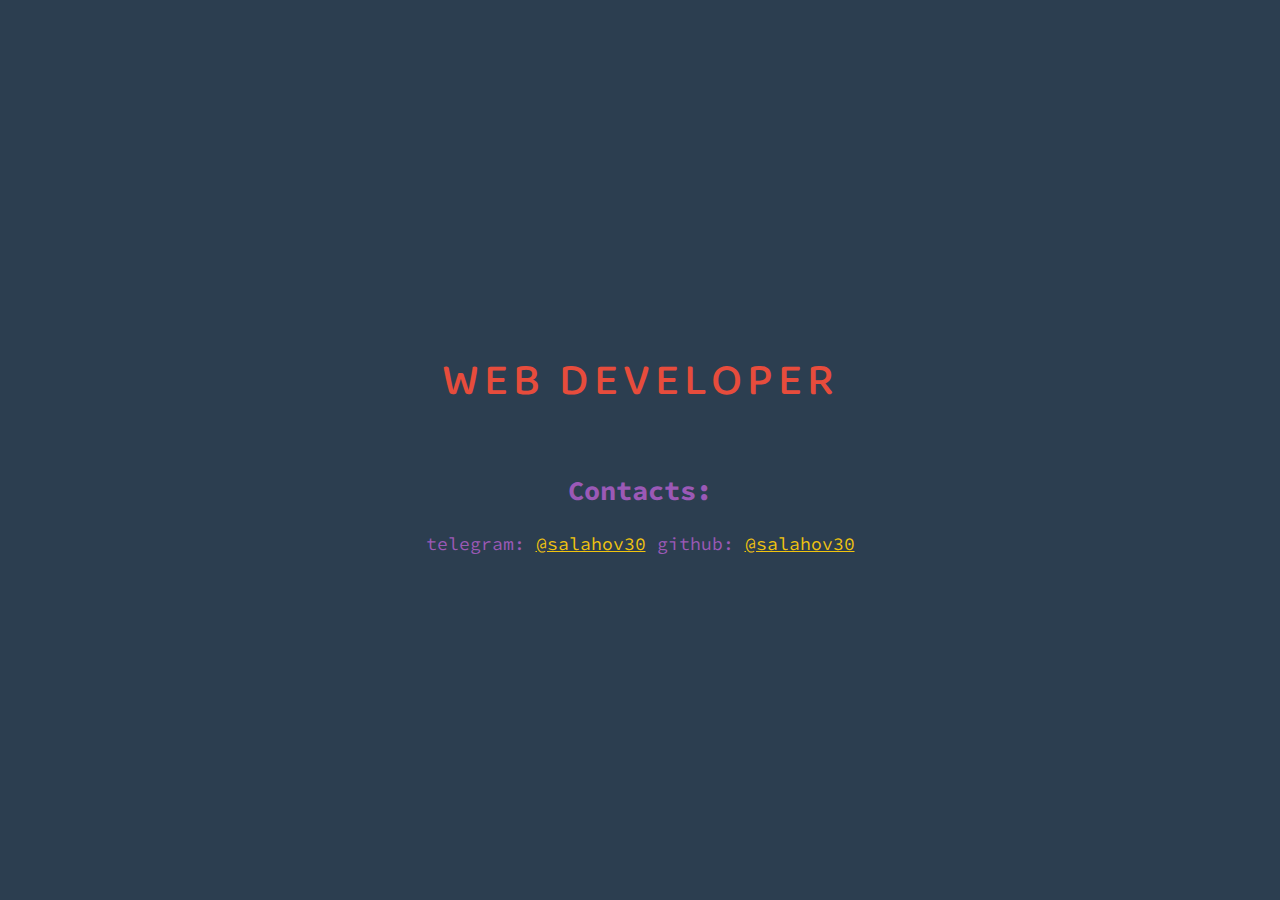
<file: index.html>
<!DOCTYPE html>
<html lang="en">
<head>
    <meta charset="UTF-8">
    <meta name="viewport" content="width=device-width, initial-scale=1.0">
    <meta http-equiv="X-UA-Compatible" content="ie=edge">
    <title>@salahov30</title>
    <link rel="stylesheet" href="src/css/style.css">
</head>
<body>
    <section class="main-wrapper">
        <article class="section-content">
            <h1 class="sction-title">
                Web developer
            </h1>
        </article>
        <article class="social-wrapper">
            <h2>Contacts:</h2>
            <ul>
                <li>telegram: <a href="https://t.me/salahov30" target="blank">@salahov30</a> </li>
                <li>github: <a href="https://github.com/salahov30" target="blank">@salahov30</a></li>
            </ul>
        </article>
    </section>
</body>
</html>
</file>
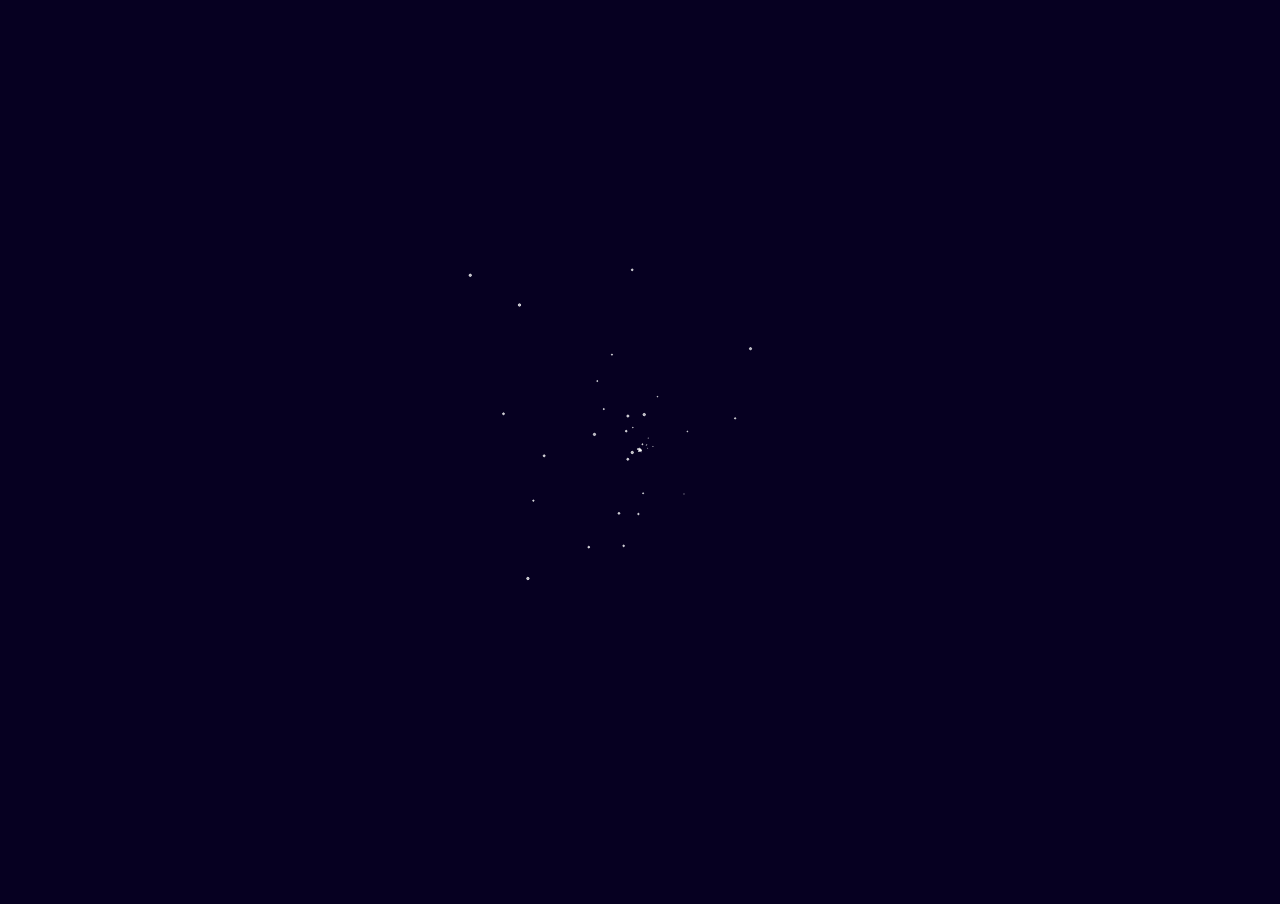
<file: animation-particles/index.html>
<!DOCTYPE html>
<html lang="en">
  <head>
    <meta charset="UTF-8" />
    <meta name="viewport" content="width=device-width, initial-scale=1.0" />
    <meta http-equiv="X-UA-Compatible" content="ie=edge" />
    <link rel="shortcut icon" type="image/png" href="/star.png" />
    <title>Repulsive particles</title>
    <link rel="stylesheet" href="style.css" />
  </head>
  <body>
    <canvas id="root"></canvas>

    <script src="index.js"></script>
  </body>
</html>
</file>
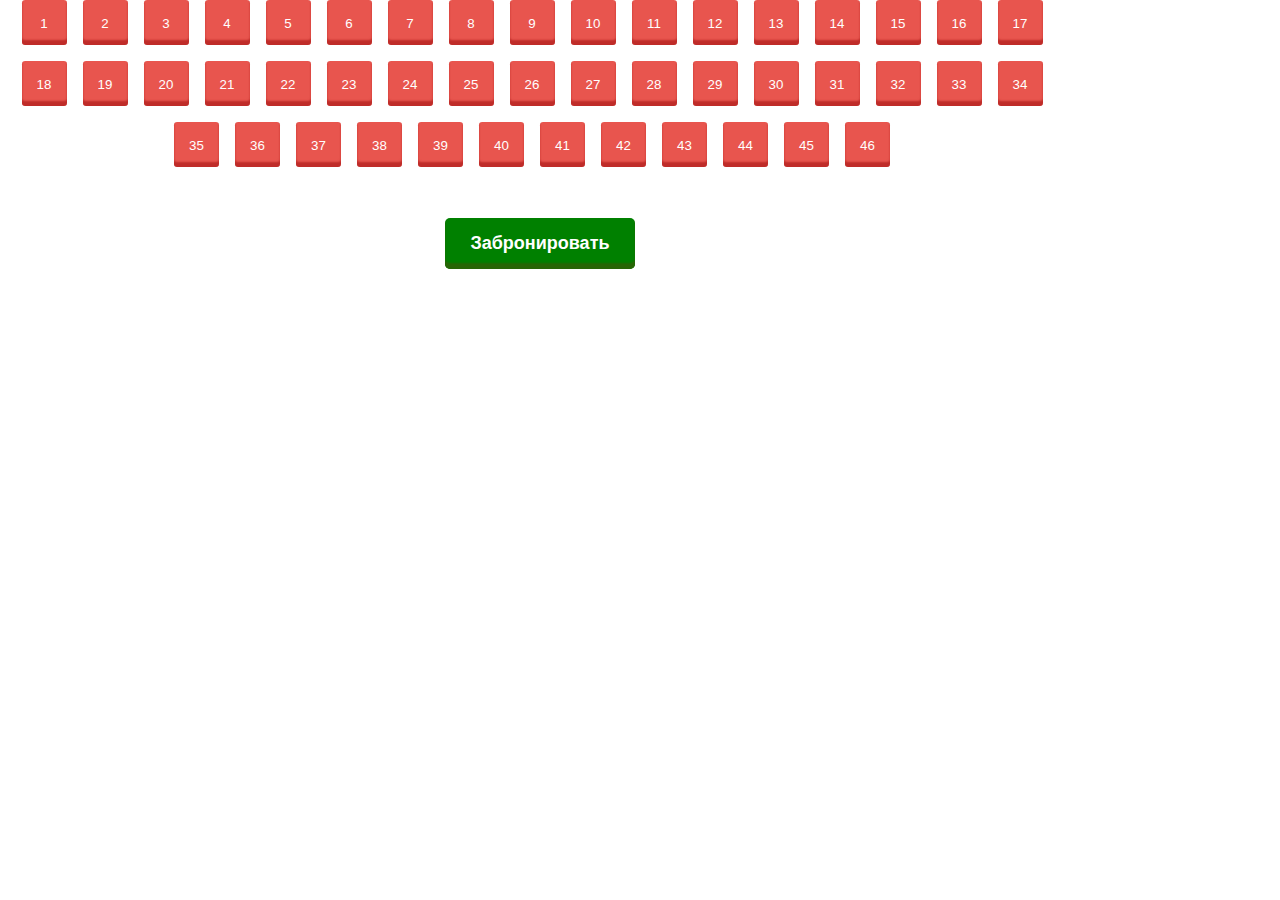
<file: booking/index.html>
<!DOCTYPE html>
<html lang="ru">
  <head>
    <meta charset="UTF-8" />
    <meta name="viewport" content="width=device-width, initial-scale=1.0" />
    <meta http-equiv="X-UA-Compatible" content="ie=edge" />
    <link rel="stylesheet" href="css/style.css" />
    <title>Бронирование</title>
  </head>
  <body>
    <section class="booking">
      <div class="section-content">
        <div class="places-container"></div>
        <div class="booking-controls">
          <button class="btn-records">Забронировать</button>
        </div>
      </div>
    </section>
    <div class="places-price"></div>
    <div class="places-places"></div>
    <script src="js/app.js"></script>
  </body>
</html>
</file>
<file: src/css/style.css>
@import url('https://fonts.googleapis.com/css?family=Baloo|Noticia+Text|Source+Code+Pro:300&display=swap');

:root {
    --bgc: #2c3e50;
    --title: #e74c3c;
    --text: #1abc9c;
    --link: #f1c40f;
    --link-hover: #f39c12;
}

::selection {
    background-color: #8e44ad;
}

body {
    background-color: var(--bgc);
    font-family: 'Source Code Pro', monospace;
    font-size: 10px;
    margin: 0;
}

h1 {
    color: var(--title);
    font-size: 4.5em;
    font-family: 'Baloo', cursive;
    letter-spacing: 5px;
    font-weight: 500;
    text-transform: uppercase;
    margin: 0 0 5px
}

p {
    font-size: 1.8em;
    color: var(--text);
    margin: 3px 0;
}

a {
    color: var(--link);
}
a:hover {
    color: var(--link-hover)
}

article {
    padding: 25px 0;
}

.main-wrapper {
    height: 100vh;
    display: flex;
    flex-direction: column;
    justify-content: center;
}

.section-content {
    display: flex;
    flex-direction: column;
    align-items: center;
}

.social-wrapper {
    display: flex;
    flex-direction: column;
    align-items: center;
}

.social-wrapper {
   font-size: 18px;
   color: #9b59b6;
}

.social-wrapper h2 {
    margin: 0 0 25px;
}

.social-wrapper ul {
    margin: 0;
    padding: 0;
}

.social-wrapper ul li {
    list-style: none;
    display: inline-block;
}

@media (max-width: 640px) {
    h1 {
        font-size: 3.5em;
    }
    .main-wrapper {
        margin: 0 25px;
        justify-content: flex-start;
    }

    .social-wrapper ul li {        
        display: block;
    }
    .social-wrapper {
        align-items: flex-start;     
    }
}
</file>
<file: animation-particles/style.css>
body {
  margin: 0;
  background-color: #060021;
  overflow: hidden;
}

canvas {
  height: 100%;
  width: 100%;
}
</file>
<file: booking/css/style.css>
* {
  box-sizing: border-box;
  margin: 0;
  padding: 0;
}

body {
  font-size: 10px;
}

button {
  cursor: pointer;
}

button.select {
  background-color: #F89406;
  box-shadow: inset 0px -5px 2px 0px rgb(185, 115, 13)
}

button.select:hover {
  background-color: #F89406;
  box-shadow: inset 0px -5px 2px 0px rgb(185, 115, 13)
}

.container {
  padding: 0 45px;
}

.booking {
  display: grid;
  grid-template-columns: 1fr 200px
}

.grid-places {
  max-width: 500px;
  margin: 25px auto;
  font-size: 1.4rem;
}

.section-content {
  display: flex;
  flex-direction: column;
  justify-content: center;
}

.places-container {
  display: flex;
  flex-direction: row;
  flex-wrap: wrap;
  justify-content: center;
}

.place-item {
  display: flex;
  justify-content: center;
  align-content: center;
  width: 45px;
  height: 45px;
  color: #fff;
  background-color: #e8554e;
  box-shadow: inset 0px -5px 2px 0px rgba(152, 6, 6, 0.51);
  border: none;
  border-radius: .2rem;
  padding: 1rem;
  margin: 0 1rem 1rem 0;
}

.place-item:hover {
  background-color: #cf4c45;
}

.booking-controls {
  margin-top: 35px;
  display: flex;
  justify-content: center;
}

.btn-records {
  background-color: green;
  box-shadow: inset 0px -6px 2px 0px rgb(39, 101, 5);
  color: #fff;
  border: none;
  border-radius: 5px;
  padding: 15px 25px;
  font-weight: 600;
  font-size: 18px;
}

.btn-records:hover {
  background-color: #056705;
}

.order-info {
  padding-top: 25px;
}

.order-info .section-content {
  background-color: #cce5ff;
  border: 1px solid #72b7f9;
  border-radius: 5px;
  color: #004085;
  font-size: 15px;
  font-weight: 300;
  margin-bottom: 15px;
  padding: 15px;
  text-align: left;
  word-wrap: break-word;
}

.section-content {
  list-style-type: none;
}

.section-content .price-item {
  padding: 10px 0;
}

.section-content .places-price {
  font-weight: 600;
}

.section-content .places-price,
.places-quantity {
  animation-duration: .3s;
  animation-fill-mode: both;
  -webkit-animation-duration: .3s;
  -webkit-animation-fill-mode: both;
  animation-name: fadeInUp;
  -webkit-animation-name: fadeInUp;
  opacity: 0;
}

@keyframes fadeInUp {
  from {
    transform: translate2d(0, 0, 0)
  }

  to {
    transform: translate2d(0, 40px, 0);
    opacity: 1
  }
}

@-webkit-keyframes fadeInUp {
  from {
    transform: translate2d(0, 0, 0)
  }

  to {
    transform: translate2d(0, 40px, 0);
    opacity: 1
  }
}
</file>
